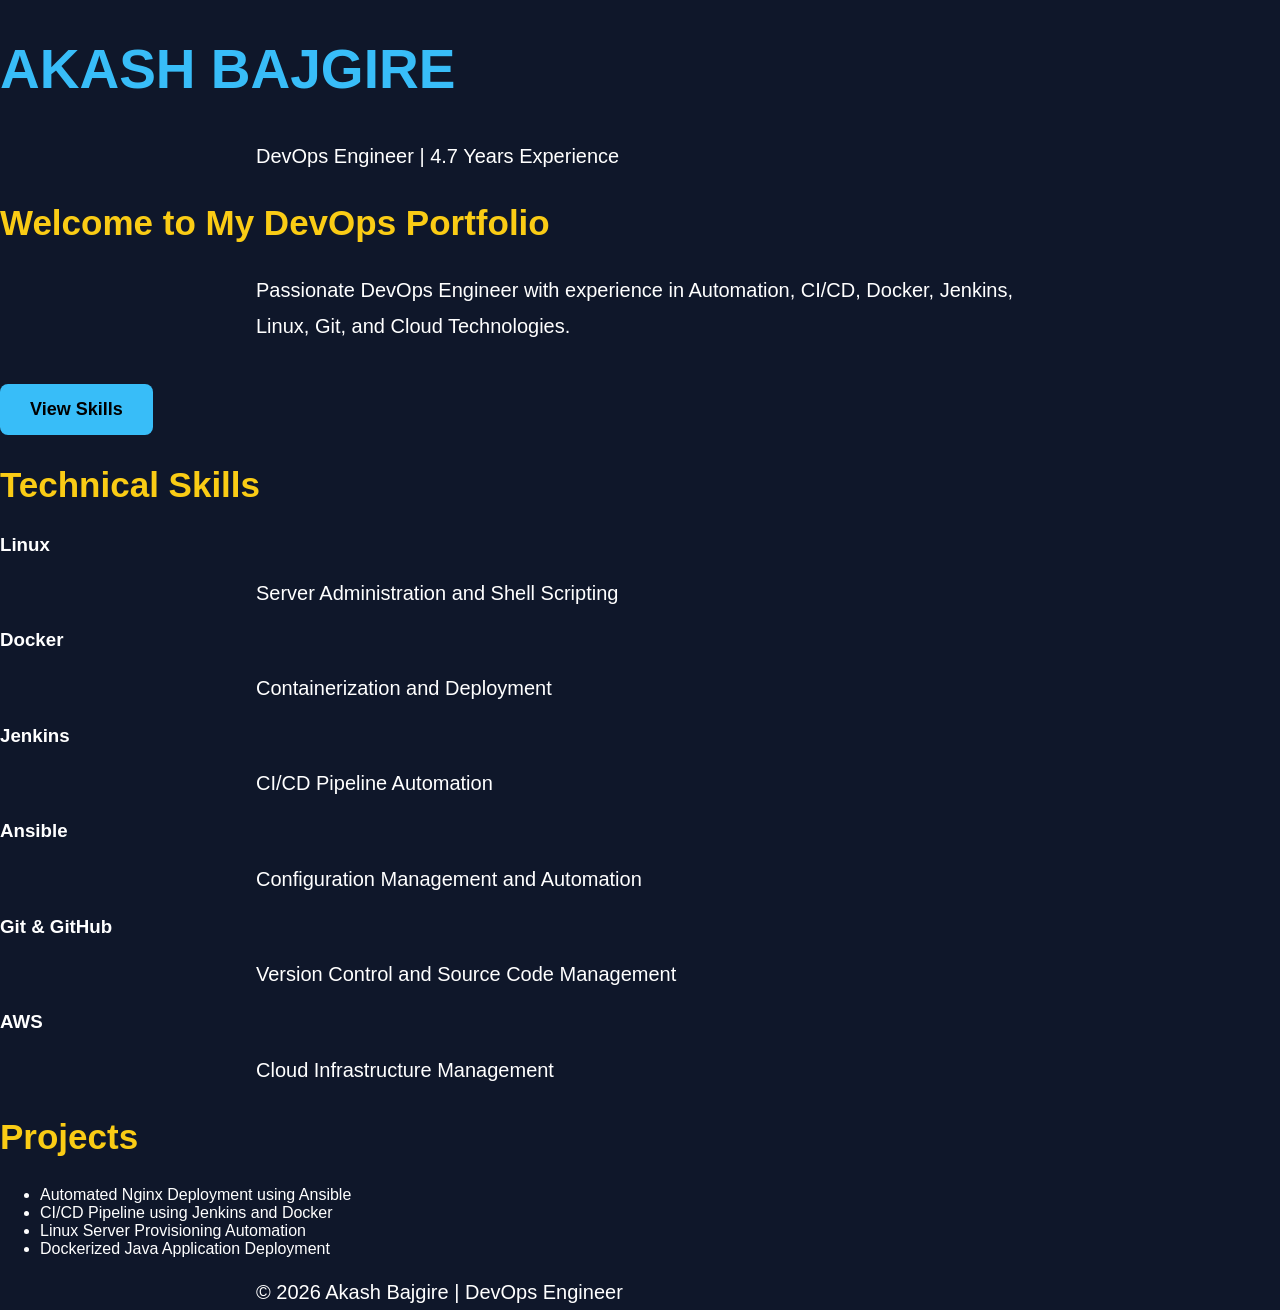
<file: index.html>
<!DOCTYPE html>
    <meta charset="UTF-8">
    <meta name="viewport" content="width=device-width, initial-scale=1.0">
    <title>AKASH BAJGIRE | DevOps Engineer</title>
    <link rel="stylesheet" href="style.css">
</head>
<body>

    <header>
        <h1>AKASH BAJGIRE</h1>
        <p>DevOps Engineer | 4.7 Years Experience</p>
    </header>

    <section class="hero">
        <h2>Welcome to My DevOps Portfolio</h2>
        <p>
            Passionate DevOps Engineer with experience in Automation,
            CI/CD, Docker, Jenkins, Linux, Git, and Cloud Technologies.
        </p>
        <button onclick="showMessage()">View Skills</button>
    </section>

    <section class="skills">
        <h2>Technical Skills</h2>

        <div class="card-container">

            <div class="card">
                <h3>Linux</h3>
                <p>Server Administration and Shell Scripting</p>
            </div>

            <div class="card">
                <h3>Docker</h3>
                <p>Containerization and Deployment</p>
            </div>

            <div class="card">
                <h3>Jenkins</h3>
                <p>CI/CD Pipeline Automation</p>
            </div>

            <div class="card">
                <h3>Ansible</h3>
                <p>Configuration Management and Automation</p>
            </div>

            <div class="card">
                <h3>Git & GitHub</h3>
                <p>Version Control and Source Code Management</p>
            </div>

            <div class="card">
                <h3>AWS</h3>
                <p>Cloud Infrastructure Management</p>
            </div>

        </div>
    </section>

    <section class="projects">
        <h2>Projects</h2>

        <ul>
            <li>Automated Nginx Deployment using Ansible</li>
            <li>CI/CD Pipeline using Jenkins and Docker</li>
            <li>Linux Server Provisioning Automation</li>
            <li>Dockerized Java Application Deployment</li>
        </ul>
    </section>

    <footer>
        <p>© 2026 Akash Bajgire | DevOps Engineer</p>
    </footer>

    <script src="script.js"></script>

</body>
</html>
</file>
<file: style.css>
body {
    margin: 0;
    padding: 0;
    background: #0f172a;
    font-family: Arial, sans-serif;
    color: white;
}

.container {
    text-align: center;
    margin-top: 100px;
}

h1 {
    font-size: 55px;
    color: #38bdf8;
}

h2 {
    font-size: 35px;
    color: #facc15;
}

p {
    width: 60%;
    margin: auto;
    font-size: 20px;
    line-height: 1.8;
}

.skills {
    margin-top: 30px;
}

.skills span {
    display: inline-block;
    background: #1e293b;
    padding: 12px 20px;
    margin: 10px;
    border-radius: 8px;
    border: 1px solid #38bdf8;
}

button {
    margin-top: 40px;
    padding: 15px 30px;
    font-size: 18px;
    border: none;
    border-radius: 8px;
    background: #38bdf8;
    cursor: pointer;
    color: black;
    font-weight: bold;
}

button:hover {
    background: #0ea5e9;
}

#message {
    margin-top: 30px;
    color: #22c55e;
}
</file>
